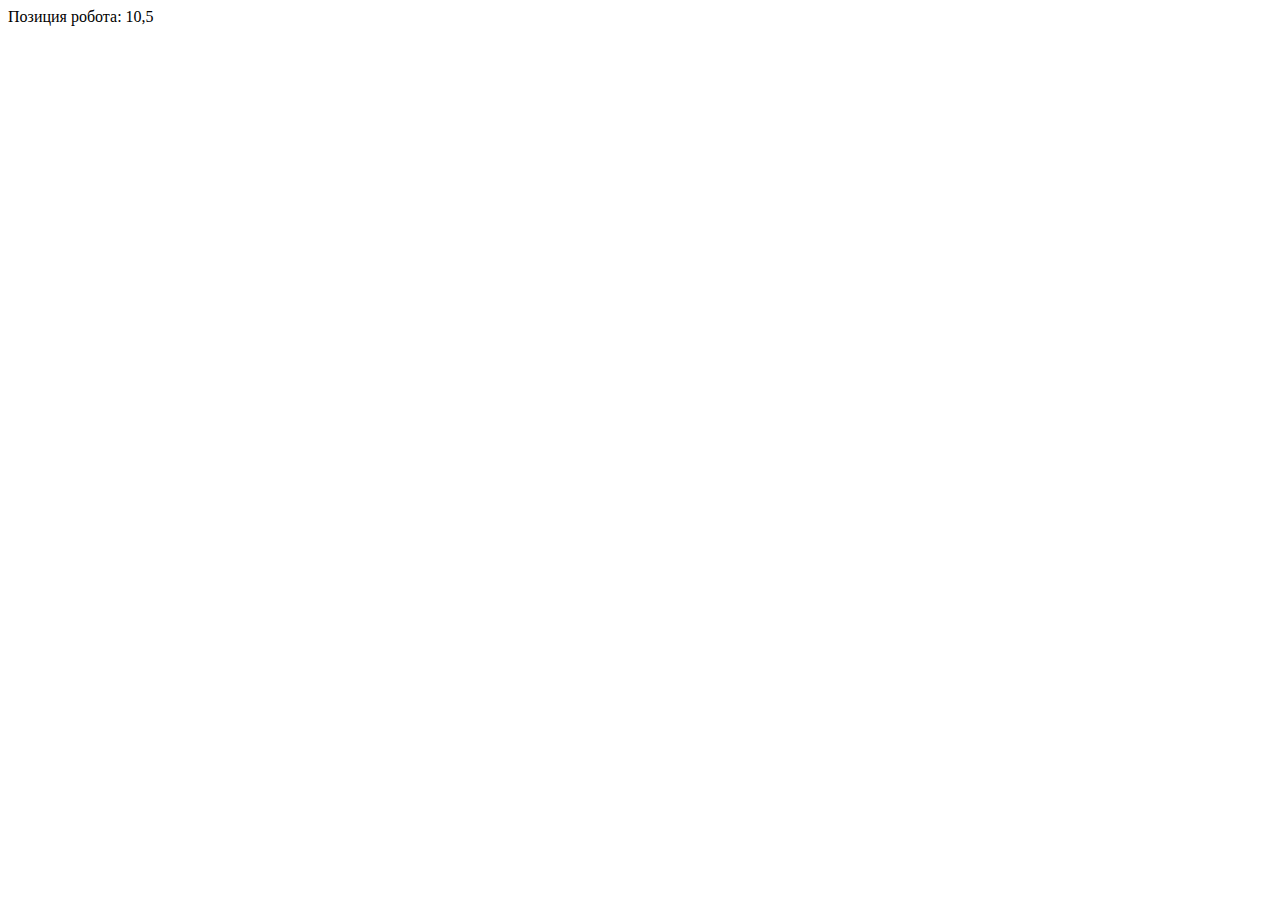
<file: 7/ВЕБ/Лабы/1/index.html>
<!DOCTYPE html>
<html lang="en">
<head>
    <meta charset="UTF-8">
    <meta name="viewport" content="width=device-width, initial-scale=1.0">
    <title>Document</title>
</head>
<body>
    <script src="1.js"></script>
</body>
</html>
</file>
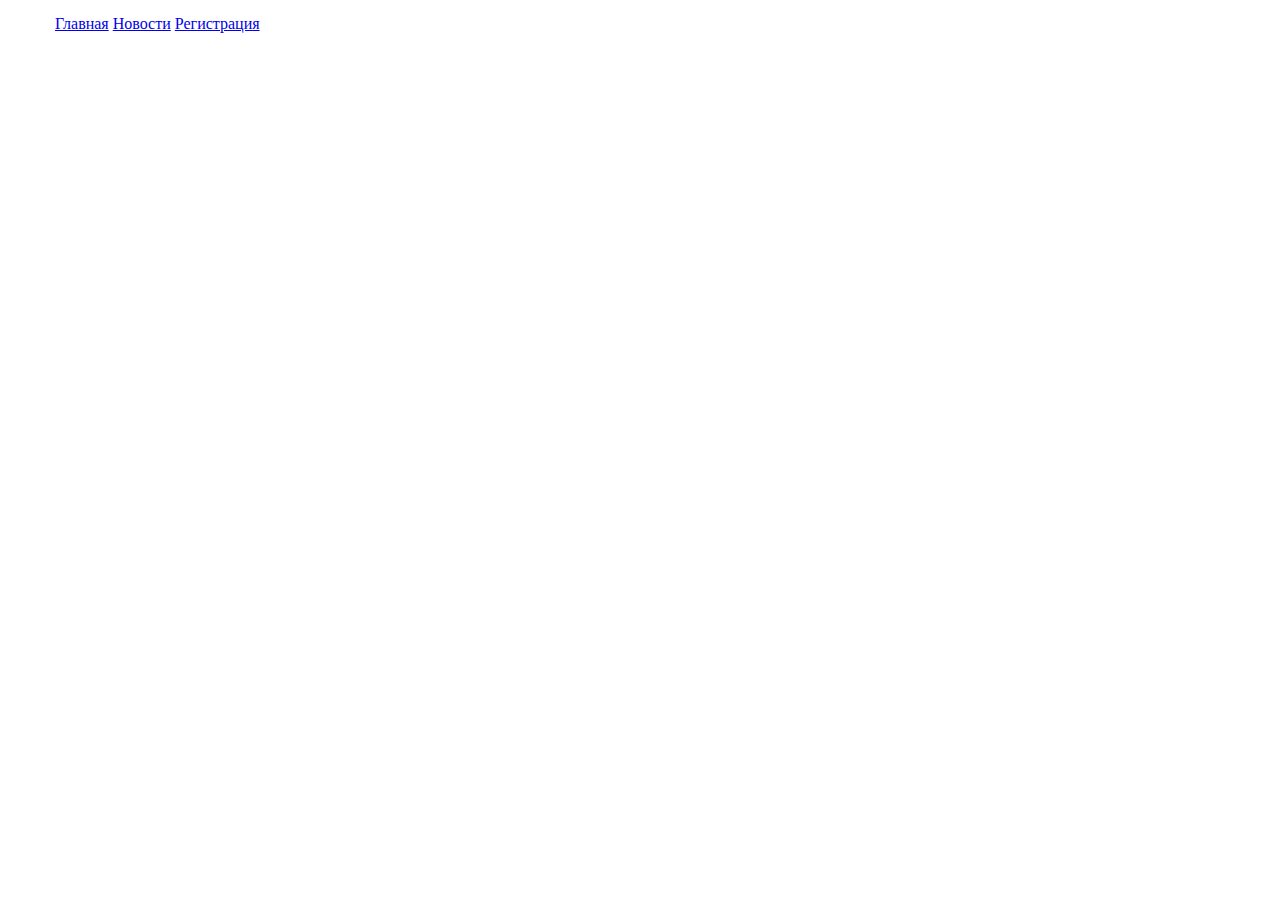
<file: 7/ВЕБ/практик/view/index.html>
<!DOCTYPE html>
<html lang="ru">
<head>
    <meta charset="UTF-8">
    <title>Главная</title>
    <link href="../css/main.css" rel="stylesheet" />
</head>
<body>
    <header></header>
    <main>
    </main>
    <script src="../js/import-nav.js"></script>
    <script src="../js/index.js"></script>
</body>
</html>
</file>
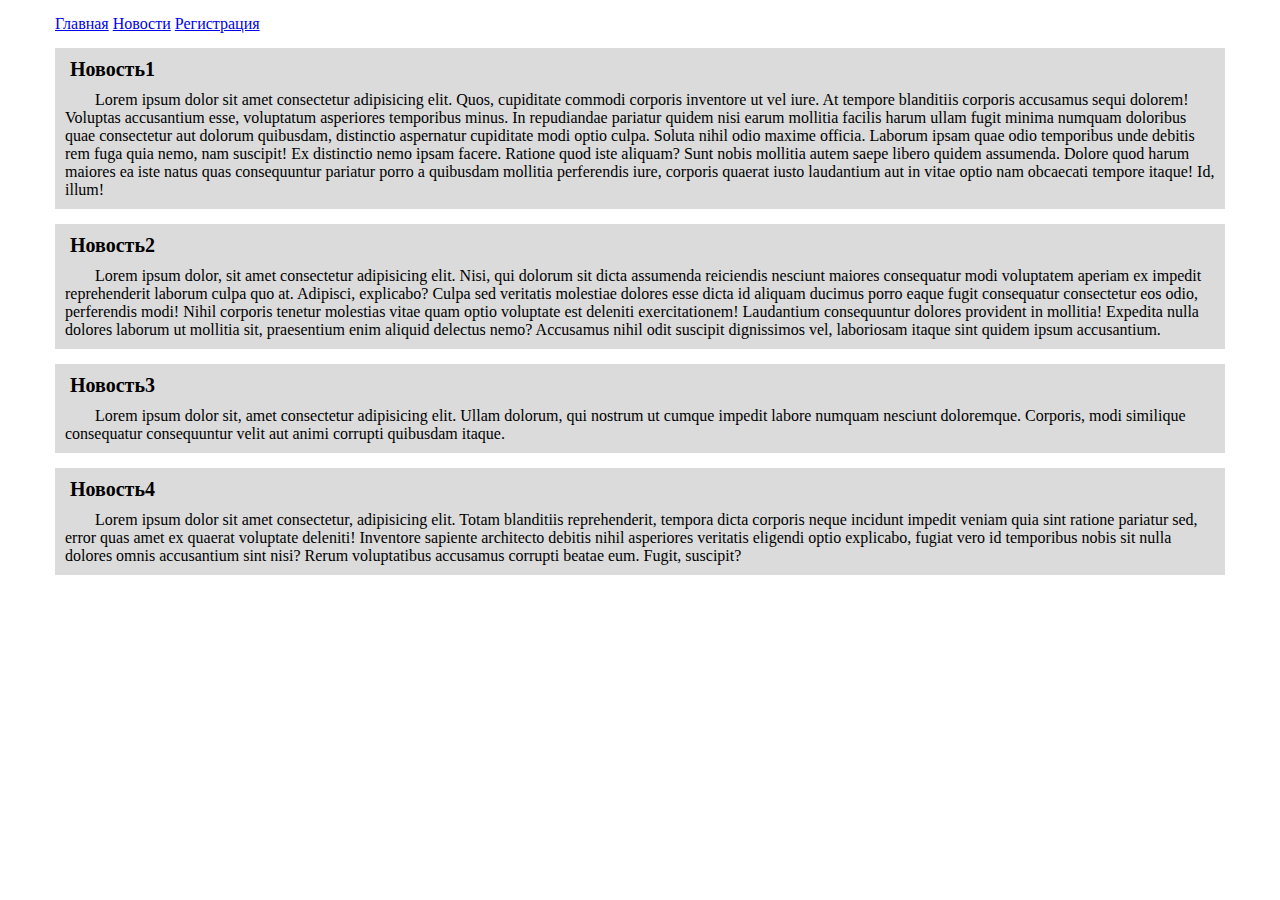
<file: 7/ВЕБ/практик/view/news.html>
<!DOCTYPE html>
<html lang="ru">

<head>
    <meta charset="UTF-8">
    <title>Новости</title>
    <link href="../css/main.css" rel="stylesheet" />
</head>

<body>
    <header></header>
    <main>
        <div class="container">
            <div class="news-container">
                <div class="news-block">
                    <h3 class="news-title">Новость1</h3>
                    <p class="news-text">Lorem ipsum dolor sit amet consectetur adipisicing elit. Quos, cupiditate
                        commodi corporis inventore ut vel iure. At tempore blanditiis corporis accusamus sequi dolorem!
                        Voluptas accusantium esse, voluptatum asperiores temporibus minus.
                        In repudiandae pariatur quidem nisi earum mollitia facilis harum ullam fugit minima numquam
                        doloribus quae consectetur aut dolorum quibusdam, distinctio aspernatur cupiditate modi optio
                        culpa. Soluta nihil odio maxime officia.
                        Laborum ipsam quae odio temporibus unde debitis rem fuga quia nemo, nam suscipit! Ex distinctio
                        nemo ipsam facere. Ratione quod iste aliquam? Sunt nobis mollitia autem saepe libero quidem
                        assumenda.
                        Dolore quod harum maiores ea iste natus quas consequuntur pariatur porro a quibusdam mollitia
                        perferendis iure, corporis quaerat iusto laudantium aut in vitae optio nam obcaecati tempore
                        itaque! Id, illum!</p>
                </div>
                <div class="news-block">
                    <h3 class="news-title">Новость2</h3>
                    <p class="news-text">Lorem ipsum dolor, sit amet consectetur adipisicing elit. Nisi, qui dolorum sit
                        dicta assumenda reiciendis nesciunt maiores consequatur modi voluptatem aperiam ex impedit
                        reprehenderit laborum culpa quo at. Adipisci, explicabo?
                        Culpa sed veritatis molestiae dolores esse dicta id aliquam ducimus porro eaque fugit
                        consequatur consectetur eos odio, perferendis modi! Nihil corporis tenetur molestias vitae quam
                        optio voluptate est deleniti exercitationem!
                        Laudantium consequuntur dolores provident in mollitia! Expedita nulla dolores laborum ut
                        mollitia sit, praesentium enim aliquid delectus nemo? Accusamus nihil odit suscipit dignissimos
                        vel, laboriosam itaque sint quidem ipsum accusantium.</p>
                </div>
                <div class="news-block">
                    <h3 class="news-title">Новость3</h3>
                    <p class="news-text">Lorem ipsum dolor sit, amet consectetur adipisicing elit. Ullam dolorum, qui
                        nostrum ut cumque impedit labore numquam nesciunt doloremque. Corporis, modi similique
                        consequatur consequuntur velit aut animi corrupti quibusdam itaque.</p>
                </div>
                <div class="news-block">
                    <h3 class="news-title">Новость4</h3>
                    <p class="news-text">Lorem ipsum dolor sit amet consectetur, adipisicing elit. Totam blanditiis
                        reprehenderit, tempora dicta corporis neque incidunt impedit veniam quia sint ratione pariatur
                        sed, error quas amet ex quaerat voluptate deleniti!
                        Inventore sapiente architecto debitis nihil asperiores veritatis eligendi optio explicabo,
                        fugiat vero id temporibus nobis sit nulla dolores omnis accusantium sint nisi? Rerum
                        voluptatibus accusamus corrupti beatae eum. Fugit, suscipit?</p>
                </div>
            </div>
        </div>

    </main>
    <script src="../js/import-nav.js"></script>
</body>

</html>
</file>
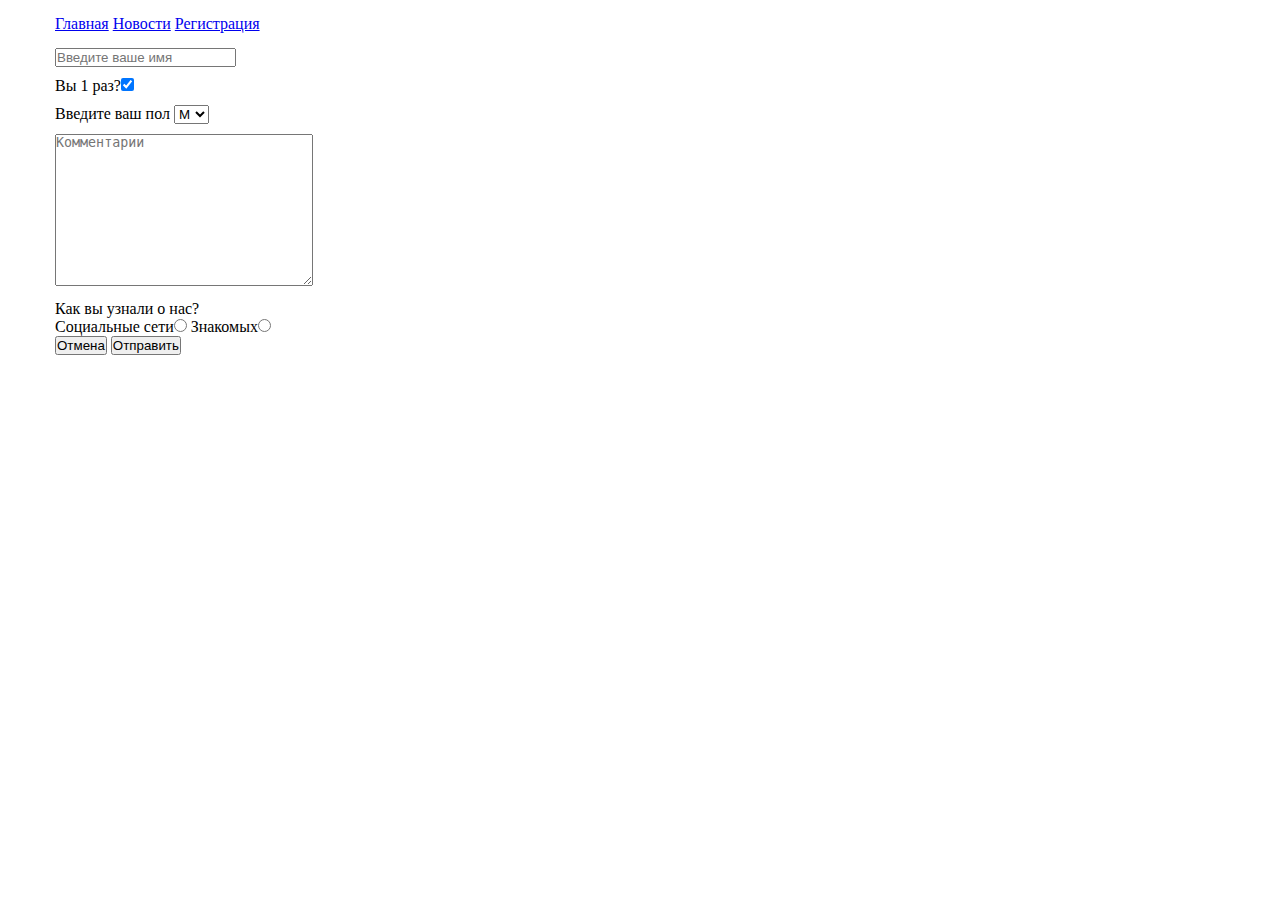
<file: 7/ВЕБ/практик/view/register.html>
<!DOCTYPE html>
<html lang="ru">
<head>
    <meta charset="UTF-8">
    <title>Новости</title>
    <link href="../css/main.css" rel="stylesheet" />
</head>
<body>
    <header></header>
    <main>
        <div class="container">
            <form action="" name="register">
                <div class="form-container"><input name="name" type="text" placeholder="Введите ваше имя"></div>
                <div class="form-container"><label for=""> Вы 1 раз?<input name="checkBxodOne" type="checkbox" checked></label></div>
                <div class="form-container">
                    <label for="">Введите ваш пол
                        <select name="pol" placeholder="Введите ваш пол"><option value="М">М</option><option value="Ж">Ж</option> </select>
                    </label>
                </div>
                <div class="form-container"><textarea name="comment" placeholder="Комментарии" name="" id="" cols="30" rows="10"></textarea></div>
                <div class="form-container">
                    <label for="">Как вы узнали о нас?</label>
                    <div class="container-radio">
                        <label for="">Социальные сети<input name="about" value="Социальные сети" type="radio" /></label>
                        <label for="">Знакомых<input name="about" value="Знакомых" type="radio" /></label>
                    </div>
                    <button class="cancel">Отмена</button>
                    <button class="register">Отправить</button>
                </div>
            </form>
        </div>
    </main>
    <script src="../js/import-nav.js"></script>
    <script src="../js/register.js"></script>
</body>
</html>
</file>
<file: 7/ВЕБ/практик/css/main.css>
* {
    margin: 0;
    padding: 0;
}

.news-block {
    display: flex;
    background-color: #dbdbdb;
    padding: 10px;
    flex-direction: column;
    margin-bottom: 15px;
}

.news-title {
    font-size: 20px;
    margin: 0 0 10px 5px;
}

.news-text {
    margin: 0;
    text-indent: 30px;
}

.container {
    max-width: 1170px;
    padding: 0 15px;
    margin: 0 auto;
}

nav {
    padding: 15px 0;
}

.form-container {
    margin-bottom: 10px;
}
</file>
